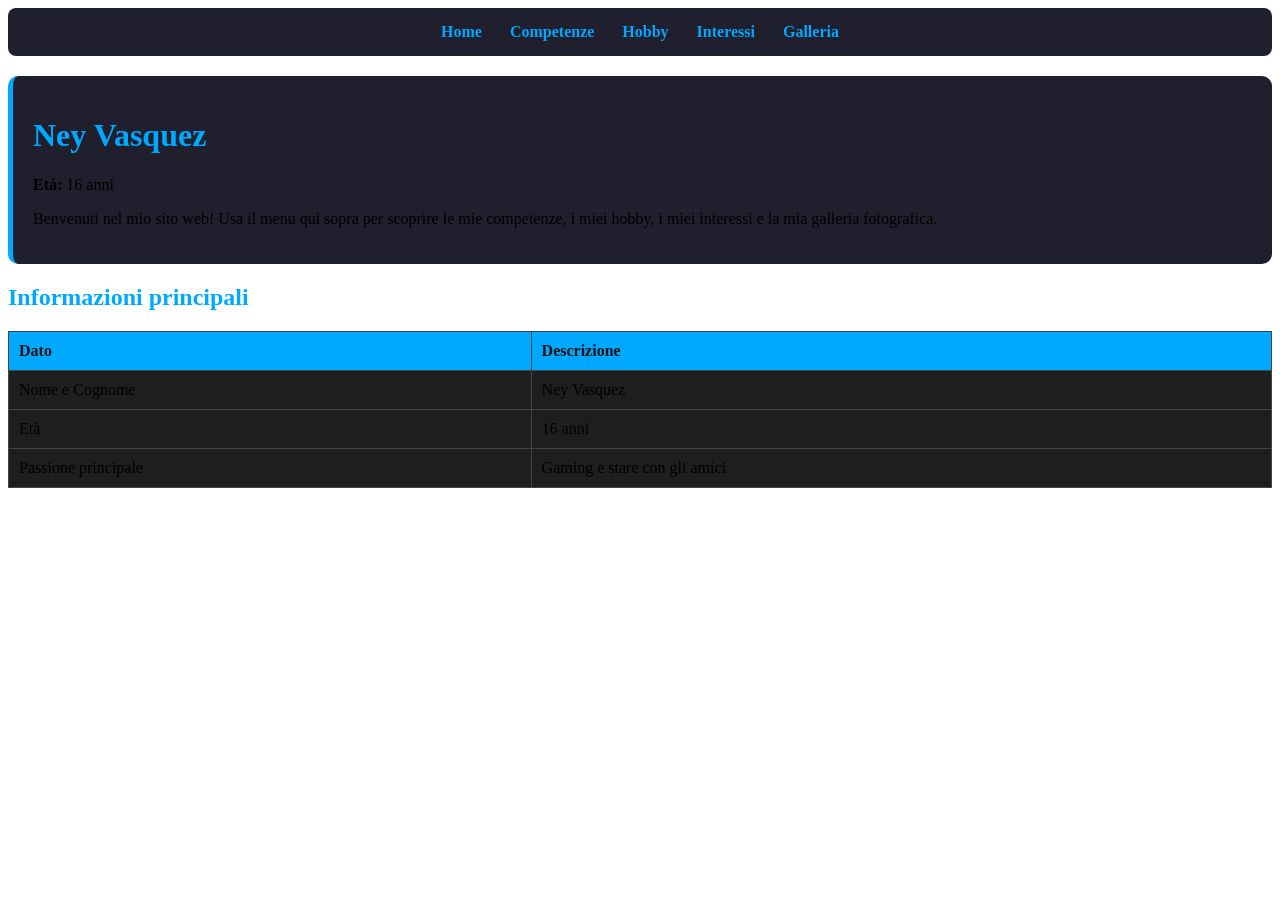
<file: index.html>
<!DOCTYPE html>
<html lang="it">
<head>
    <meta charset="UTF-8">
    <title>Home - Ney Vasquez</title>
    <link rel="stylesheet" href="style.css">
</head>
<body>

    <nav>
        <a href="index.html">Home</a>
        <a href="competenze.html">Competenze</a>
        <a href="hobby.html">Hobby</a>
        <a href="interessi.html">Interessi</a>
        <a href="galleria.html">Galleria</a>
    </nav>

    <header>
        <h1>Ney Vasquez</h1>
        <p><strong>Età:</strong> 16 anni</p>
        <p>Benvenuti nel mio sito web! Usa il menu qui sopra per scoprire le mie competenze, i miei hobby, i miei interessi e la mia galleria fotografica.</p>
    </header>

    <h2>Informazioni principali</h2>
    <table>
        <tr>
            <th>Dato</th>
            <th>Descrizione</th>
        </tr>
        <tr>
            <td>Nome e Cognome</td>
            <td>Ney Vasquez</td>
        </tr>
        <tr>
            <td>Età</td>
            <td>16 anni</td>
        </tr>
        <tr>
            <td>Passione principale</td>
            <td>Gaming e stare con gli amici</td>
        </tr>
    </table>

</body>
</html>
</file>
<file: style.css>
CSS
body {
    font-family: Arial, sans-serif;
    background-color: #121212;
    color: #f0f0f0;
    max-width: 850px;
    margin: 20px auto;
    padding: 20px;
    line-height: 1.6;
}
nav {
    background-color: #1f1f2e;
    padding: 15px;
    border-radius: 8px;
    margin-bottom: 20px;
    text-align: center;
}
nav a {
    color: #00a8ff;
    text-decoration: none;
    font-weight: bold;
    margin: 0 12px;
}
nav a:hover {
    text-decoration: underline;
}
header {
    background-color: #1f1f2e;
    padding: 20px;
    border-radius: 10px;
    border-left: 5px solid #00a8ff;
    margin-bottom: 20px;
}
h1, h2 {
    color: #00a8ff;
}
table {
    width: 100%;
    border-collapse: collapse;
    margin-top: 15px;
    background-color: #1e1e1e;
}
th, td {
    border: 1px solid #444;
    padding: 10px;
    text-align: left;
}
th {
    background-color: #00a8ff;
    color: #121212;
}
.galleria {
    display: flex;
    gap: 15px;
    margin-top: 15px;
}
.galleria img {
    width: 32%;
    height: 180px;
    object-fit: cover;
    border-radius: 8px;
    border: 2px solid #00a8ff;
}
</file>
